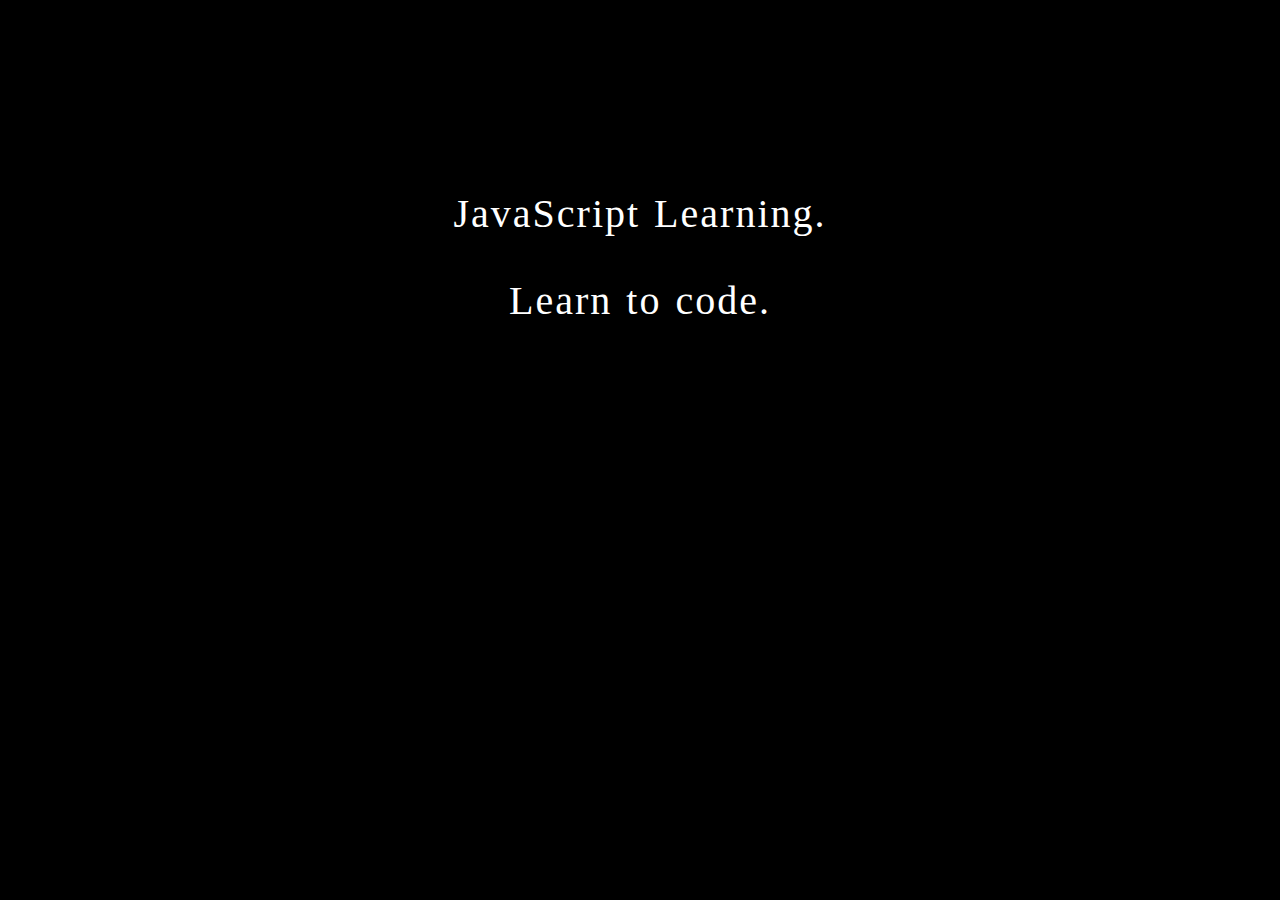
<file: index.html>
<!DOCTYPE html>
<html lang="en">
<head>
    <meta charset="UTF-8">
    <meta name="viewport" content="width=device-width, initial-scale=1.0">
    <link rel="stylesheet" href="style.css">
    <title>Document</title>
</head>
<body>

    <h1>JavaScript Learning.</h1>
    <h2>Learn to code.</h2>


    <!-- <script src="2variable.js"></script> -->
    <!-- <script src="3rules for naming  variables.js"></script> -->
    <!-- <script src="4letkeyword.js"></script> -->
    <!-- <script src="5declare_constants.js"></script> -->
    <!-- <script src="6string_indexing.js"></script> -->
    <!-- <script src="7string_methods.js"></script> -->
    <!-- <script src="8typeofoperator.js"></script> -->
    <!-- <script src="9stringconcatenation.js"></script> -->
    <!-- <script src="10templatestring.js"></script> -->
    <!-- <script src="11undefined,null,bigInt.js"></script> -->
    <!-- <script src="12booleans,comparisonOperators.js"></script> -->
    <!-- <script src="13truthly,falsyvalues.js"></script> -->
    <!-- <script src="14.IFelsecondition.js"></script> -->
    <!-- <script src="15,TernaryOperator..js"></script> -->
    <!-- <script src="16,AND-OR-operator.js"></script> -->
    <!-- <script src="17-nested-if.js"></script> -->
    <!-- <script src="18-if,if,else-else.js"></script> -->
    <script src="19-Switch.Statement.js"></script>
</body>
</html>
</file>
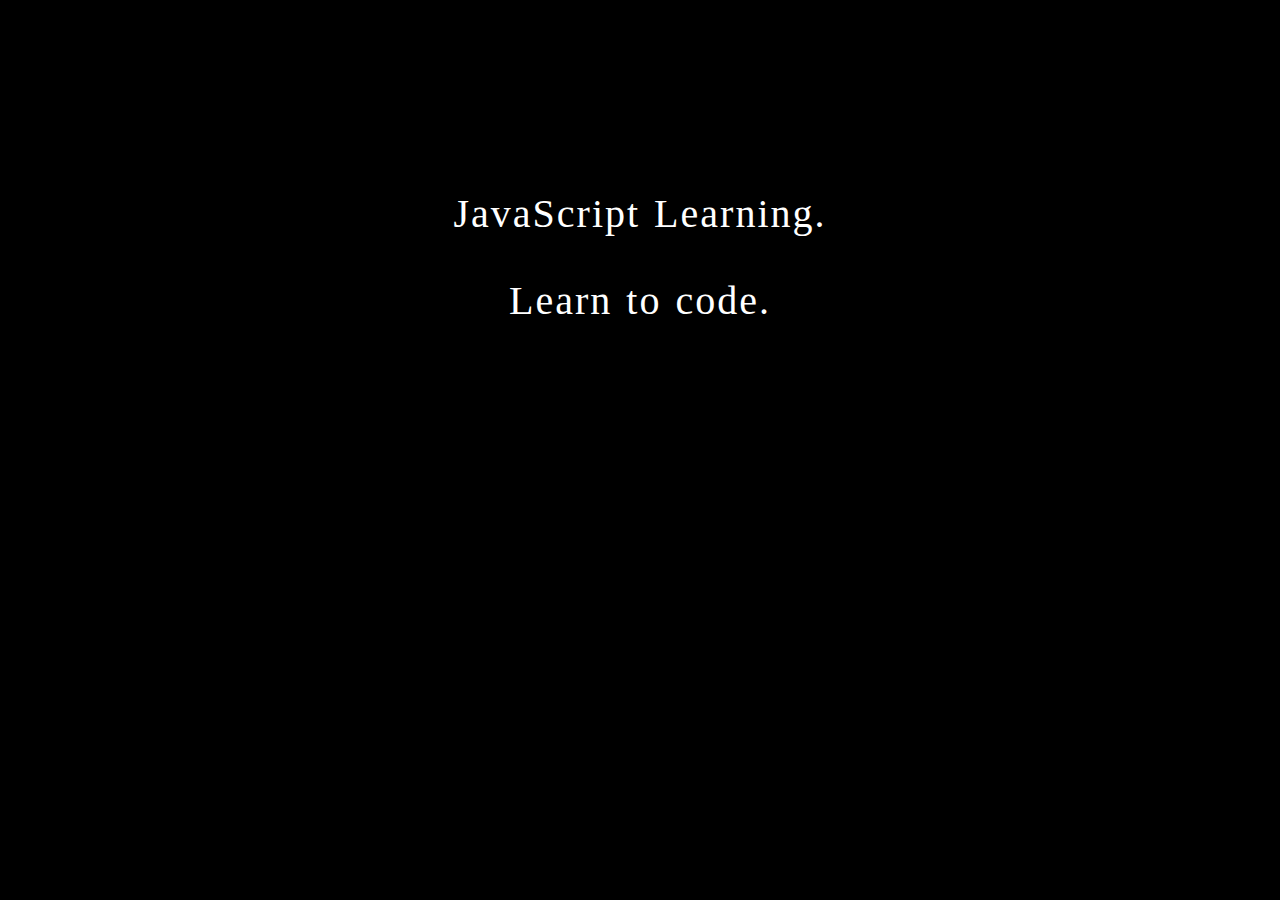
<file: javascript.html>
<!DOCTYPE html>
<html lang="en">
<head>
    <meta charset="UTF-8">
    <link rel="stylesheet" href="style.css">
    <meta name="viewport" content="width=device-width, initial-scale=1.0">
    <title>Document</title>
</head>
<body>
    <h1>JavaScript Learning.</h1>
    <h2>Learn to code.</h2>


    <!-- <script src="2variable.js"></script> -->
    <!-- <script src="3rules for naming  variables.js"></script> -->
    <!-- <script src="4letkeyword.js"></script> -->
    <!-- <script src="5declare_constants.js"></script> -->
    <!-- <script src="6string_indexing.js"></script> -->
    <!-- <script src="7string_methods.js"></script> -->
    <!-- <script src="8typeofoperator.js"></script> -->
    <!-- <script src="9stringconcatenation.js"></script> -->
    <!-- <script src="10templatestring.js"></script> -->
    <!-- <script src="11undefined,null,bigInt.js"></script> -->
    <!-- <script src="12booleans,comparisonOperators.js"></script> -->
    <!-- <script src="13truthly,falsyvalues.js"></script> -->
    <!-- <script src="14.IFelsecondition.js"></script> -->
    <!-- <script src="15,TernaryOperator..js"></script> -->
    <!-- <script src="16,AND-OR-operator.js"></script> -->
    <!-- <script src="17-nested-if.js"></script> -->
    <!-- <script src="18-if,if,else-else.js"></script> -->
    <!-- <script src="19-Switch.Statement.js"></script> -->
    <!-- <script src="20-21-while-loop+example.js"></script> -->
    <!-- <script src="22-23-FOR-Loop+ex.js"></script> -->
    <!-- <script src="24-Break+Continue-keyword.js"></script> -->
    <!-- <script src="26-ARRAYS.js"></script> -->
    <!-- <script src="27-Array-Methods.js"></script> -->
    <!-- <script src="28-Primitive-VS-reference_datatypes.js"></script> -->
    <!-- <script src="29-Array-Clone+Concatenation.js"></script> -->
    <!-- <script src="30-for-loop_in_Array.js"></script> -->
    <!-- <script src="31-use_Constant_for-creating_Array.js"></script> -->
    <!-- <script src="32-While-loop-in-Array.js"></script> -->
    <!-- <script src="33-FOR-OF-loopinArray.js"></script> -->
    <!-- <script src="34-For-IN-Loopin ARRAY.js"></script> -->
    <!-- <script src="35-Array-Destructing.js"></script> -->
    <!-- <script src="36-OBJECTS.js"></script> -->
    <!-- <script src="37-diff-btw-dot-bracket-notation.js"></script> -->
    <!-- <script src="38-Howto-iterate-Objects.js"></script> -->
    <!-- <script src="39-Computed-Properties.js"></script> -->
    <!-- <script src="40-Spread-Operator.js"></script> -->
    <!-- <script src="41-Objects-destructuring.js"></script> -->
    <!-- <script src="42-Objects-inside-Array.js"></script> -->
     <!-- <script src="43-Nested-Destructuring.js"></script> -->
     <!-- <script src="44-Function.js"></script> -->
     <!-- <script src="45-Function-Expression.js"></script> -->
     <!-- <script src="46-Arrow-Function.js"></script> -->
     <!-- <script src="47-Hoisting.js"></script> -->
     <!-- <script src="48-function-inside-funtion.js"></script> -->
     <!-- <script src="49-lexical-Scope.js"></script> -->
     <!-- <script src="50-block-VS-function.js"></script> -->
     <!-- <script src="51-Default-Parameters.js"></script> -->
     <!-- <script src="52-Rest-Parameters.js"></script> -->
     <!-- <script src="53-Param-Destructuring.js"></script> -->
     <!-- <script src="54-Callback-Functions.js"></script> -->
     <script src="55-Function-returning-functions.js"></script>
</body>
</html>
</file>
<file: style.css>
*{
    font-size: 62.5%;
}
 body{
    background-color: black;
}
h1{
    margin-top: 190px;
    text-align: center;
    display: block;
    color: bisque;
    font-size: 4rem;
    color: #fff;
    font-weight: 300;
   letter-spacing: 2px;
   word-spacing: 2px;
}
h2{
    margin-top: 40px;
    display: block;
    color: bisque;
    font-size: 4rem;
    color: #fff;
    font-weight: 300;
   letter-spacing: 2px;
   word-spacing: 2px;
   text-align: center;
   position: relative;
}
</file>
